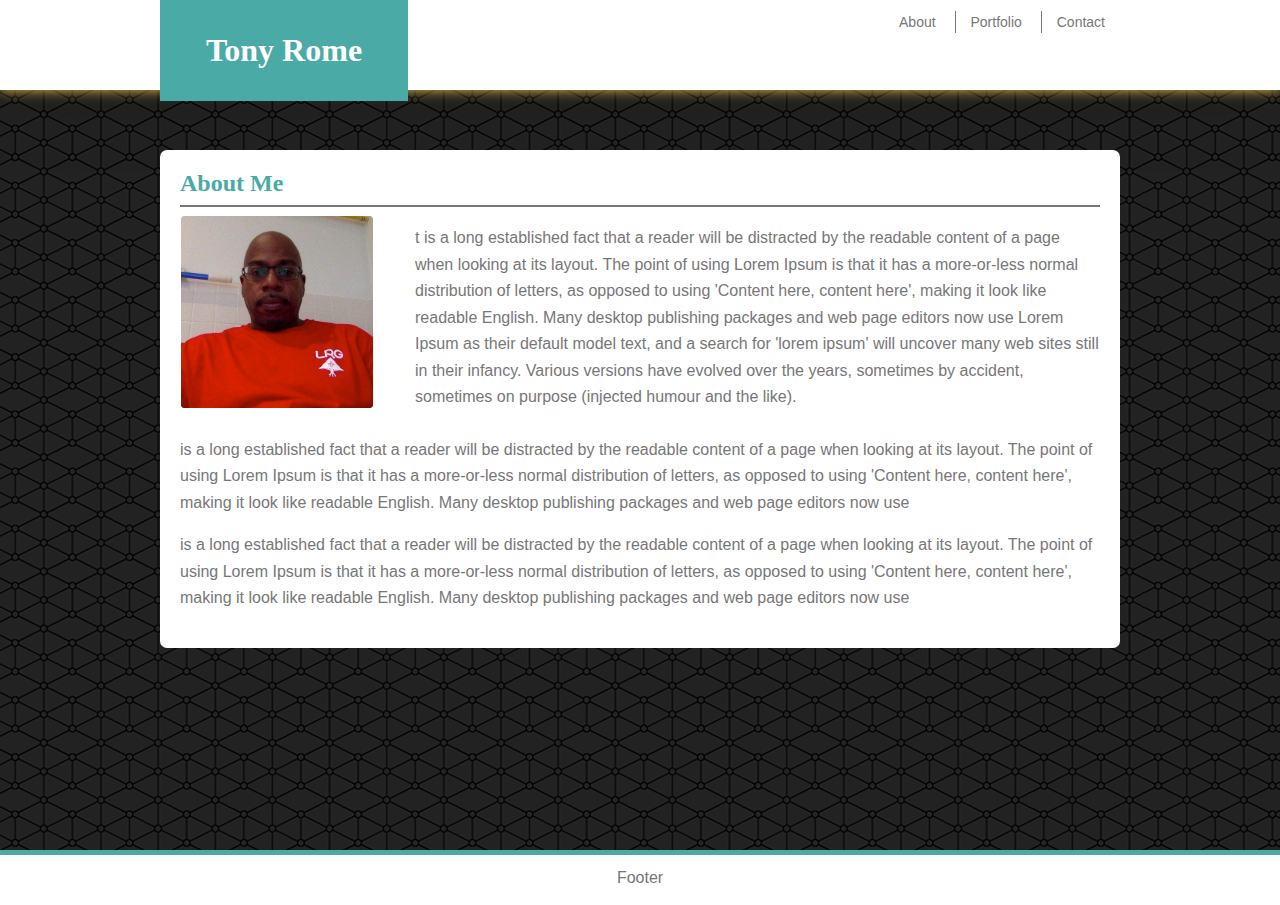
<file: index.html>
<!DOCTYPE html>

<html>

<head>

<meta charset="UTF-8">
<link rel="stylesheet" type="text/css" href="assets/css/style.css">
<title>Title of the document</title>

</head>

<body>
	<div class="content">
		<header class="header-module">
			<nav class="container">
				<div class="logo"><h1>Tony Rome</h1></div>
				<div class="menu">
					<ul>
						<li><a href="index.html">About</a></li>
						<li><a href="portfolio.html">Portfolio</a></li>
						<li><a href="contact.html ">Contact</a></li>
					</ul>
				</div>
			</nav>
		</header>
		<div class="content-inside">
			
			<section class="container middle-content clearfix">
				<div class="title-content">
					<h2>About Me</h2>
				</div>
				<hr>
				<div class="left-side"><img src="assets/images/myimage.jpg"></div>
				<div class="right-side">
					<p>t is a long established fact that a reader will be distracted by the readable content of a page when looking at its layout. The point of using Lorem Ipsum is that it has a more-or-less normal distribution of letters, as opposed to using 'Content here, content here', making it look like readable English. Many desktop publishing packages and web page editors now use Lorem Ipsum as their default model text, and a search for 'lorem ipsum' will uncover many web sites still in their infancy. Various versions have evolved over the years, sometimes by accident, sometimes on purpose (injected humour and the like).</p>
				</div>
				<div class="btm-content">
					<p>is a long established fact that a reader will be distracted by the readable content of a page when looking at its layout. The point of using Lorem Ipsum is that it has a more-or-less normal distribution of letters, as opposed to using 'Content here, content here', making it look like readable English. Many desktop publishing packages and web page editors now use </p>

					<p>is a long established fact that a reader will be distracted by the readable content of a page when looking at its layout. The point of using Lorem Ipsum is that it has a more-or-less normal distribution of letters, as opposed to using 'Content here, content here', making it look like readable English. Many desktop publishing packages and web page editors now use </p>
				</div>
			</section>
		</div>
	</div>
	<footer class="footer">
		<p>Footer</p>
	</footer>
</body>

</html>
</file>
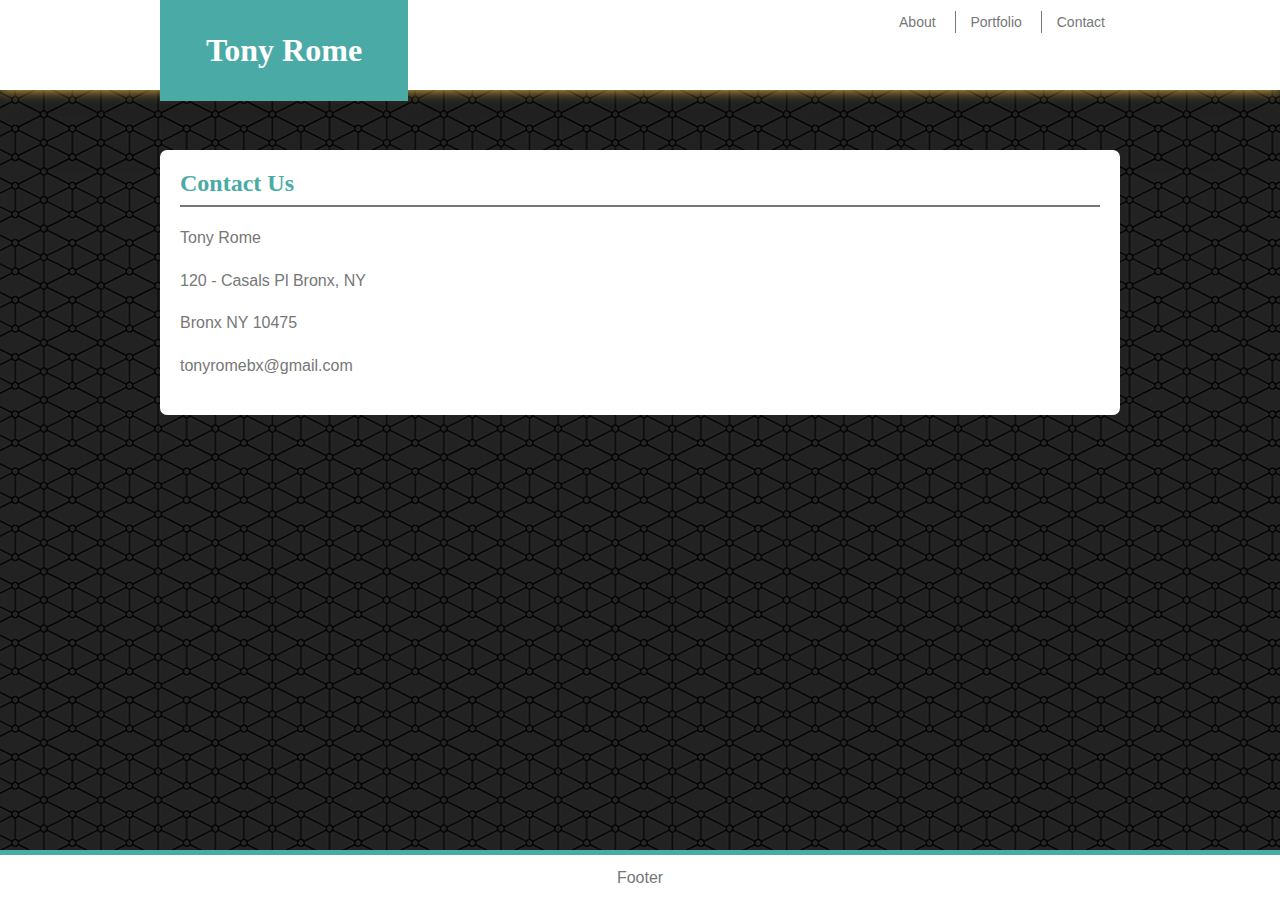
<file: contact.html>
<!DOCTYPE html>

<html>

<head>

<meta charset="UTF-8">
<link rel="stylesheet" type="text/css" href="assets/css/style.css">
<title>Title of the document</title>

</head>

<body>
	<div class="content">
		<header class="header-module">
			<nav class="container">
				<div class="logo"><h1>Tony Rome</h1></div>
				<div class="menu">
					<ul>
						<li><a href="index.html">About</a></li>
						<li><a href="portfolio.html">Portfolio</a></li>
						<li><a href="contact.html ">Contact</a></li>
					</ul>
				</div>
			</nav>
		</header>
		<div class="content-inside">
			
			<section class="container middle-content clearfix">
				<div class="title-content">
					<h2>Contact Us</h2>
				</div>
				<hr>
				<div class="left-side-contact">
					<p>Tony Rome</p>
					<p>120 - Casals Pl Bronx, NY </p>
					<p>Bronx NY 10475</p>
					<p><a href"mailto:tonyromebx@gmail.com">tonyromebx@gmail.com</a></p>

				</div>
			</section>
		</div>
	</div>
	<footer class="footer">
		<p>Footer</p>
	</footer>
</body>

</html>
</file>
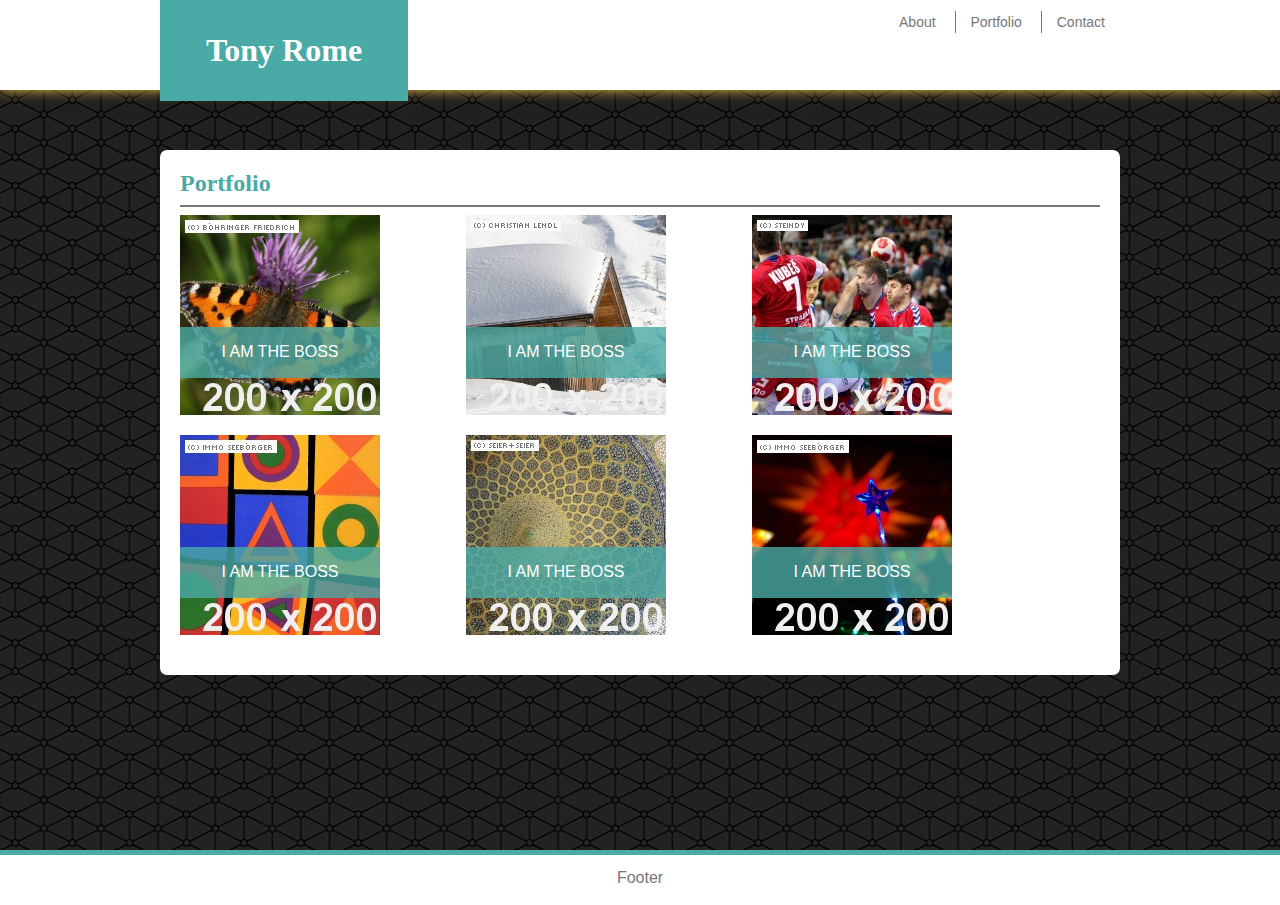
<file: portfolio.html>
<!DOCTYPE html>

<html>

<head>

<meta charset="UTF-8">
<link rel="stylesheet" type="text/css" href="assets/css/style.css">
<title>Title of the document</title>

</head>

<body>
	<div class="content">
		<header class="header-module">
			<nav class="container">
				<div class="logo"><h1>Tony Rome</h1></div>
				<div class="menu">
					<ul>
						<li><a href="index.html">About</a></li>
						<li><a href="portfolio.html">Portfolio</a></li>
						<li><a href="contact.html ">Contact</a></li>
					</ul>
				</div>
			</nav>
		</header>
		<div class="content-inside">
			
			<section class="container middle-content clearfix">
				<div class="title-content">
					<h2>Portfolio</h2>
				</div>
				<hr>
				<section>
					<div class="left-side-port">
						<img src="assets/images/dummy-200x200-Butterfly.jpg">
						<div class="text-block"> 
						    <p>I AM THE BOSS</p>
						</div>
					</div>
					<div class="left-side-port">
						<img src="assets/images/dummy-200x200-Cottage.jpg">
						<div class="text-block"> 
						    <p>I AM THE BOSS</p>
						</div>
					</div>
					<div class="left-side-port">
						<img src="assets/images/dummy-200x200-Handball.jpg">
						<div class="text-block"> 
						    <p>I AM THE BOSS</p>
						</div>
					</div>
				</section>
				<section>
					<div class="left-side-port">
						<img src="assets/images/dummy-200x200-Map.jpg">
						<div class="text-block"> 
						    <p>I AM THE BOSS</p>
						</div>
					</div>
					<div class="left-side-port">
						<img src="assets/images/dummy-200x200-Mosque.jpg">
						<div class="text-block"> 
						    <p>I AM THE BOSS</p>
						</div>
					</div>
					<div class="left-side-port">
						<img src="assets/images/dummy-200x200-Stars.jpg">
						<div class="text-block"> 
						    <p>I AM THE BOSS</p>
						</div>
					</div>
				</section>
			</section>
		</div>
	</div>
	<footer class="footer">
		<p>Footer</p>
	</footer>
</body>

</html>
</file>
<file: assets/css/style.css>
html, body {
  height: 100%;
  margin: 0;
}

body {
	margin:0;
	padding:0;
	background-image: url(../images/connectwork.png);
	font-family:"Arial";
	color:#777;
	font-weight:normal;
}

h1,h2,h3,h4,h5 {
	font-family:"Georgia";
	margin:0 auto;
	padding:0;
	color: #4aaaa5;
}

footer {
	background-color: #fff;
	border-top:5px solid #4aaaa5;
	width:100%;
	height:100px;
	margin-top:24px;
}

p {
	line-height: 26.5px;
	margin-top:10px;
}

ul {
	margin-left: 0;
	padding-left: 0;
}

.personal-image {
	float:left;
}

ul li {
	margin-left: 0;
	padding: 3px 15px;
	border-left: 1px solid #777;
	list-style: none;
	display: inline;
}

ul li:first-child {
	margin-left: 0;
	border-left: none;
	list-style: none;
	display: inline;
 }

a {
	text-decoration: none;
	color:#777;
}

a:hover {
	text-decoration: underline;
	color:#4aaaa5;
}

hr {
	border: 0.5px solid #777;
}

.container {
	width:960px;
	margin: 0 auto;
	background-color: #fff;
}


.container h1 {
	padding:32px;
	color:#fff;
}


.middle-content {
	padding:20px;
	width:920px;
	margin-top:40px;
	border-radius: 7px;
     margin-bottom: 38px;
}

.clearfix {
  overflow: auto;
}


.header-module {

	background-color: #fff;
	height:90px;
	box-shadow: 0 0 12px 0 rgba(244,194,66,1),0 0 92px 0 rgba(0,0,0,0.12)!important;

}

.logo {
	background-color:#4aaaa5;
	color:#fff;
	width:248px;
	float:left;
	text-align: center;
}

.menu {
	float:right;
	font-size:14px;
}

.left-side {
	float:left;
	width:234px;
}

.left-side-port {
	float:left;
	width:286px;
	position: relative;
	height:220px;
}

.left-side-contact {
	float:left;
	width:534px;
}

.left-side-contact textarea {
	width:346px;
	height:300px;
}

.right-side {
    float: right;
    width: 685px;
}

.btm-content {
	float:left;
}

.content {
  min-height: 100%;
}
.content-inside {
  padding: 20px;
  padding-bottom: 50px;
}
.footer {
  height: 50px;
  margin-top: -50px;
}

.footer p {
	text-align: center;
}


.text-block {
    position: relative;
    bottom: 102px;
    background: rgba(74, 170, 165, 0.8);
    color: white;
    opacity: 1;
    width: 200px;
}

.text-block p {
	text-align: center;
    padding: 12px 0px;
}
</file>
